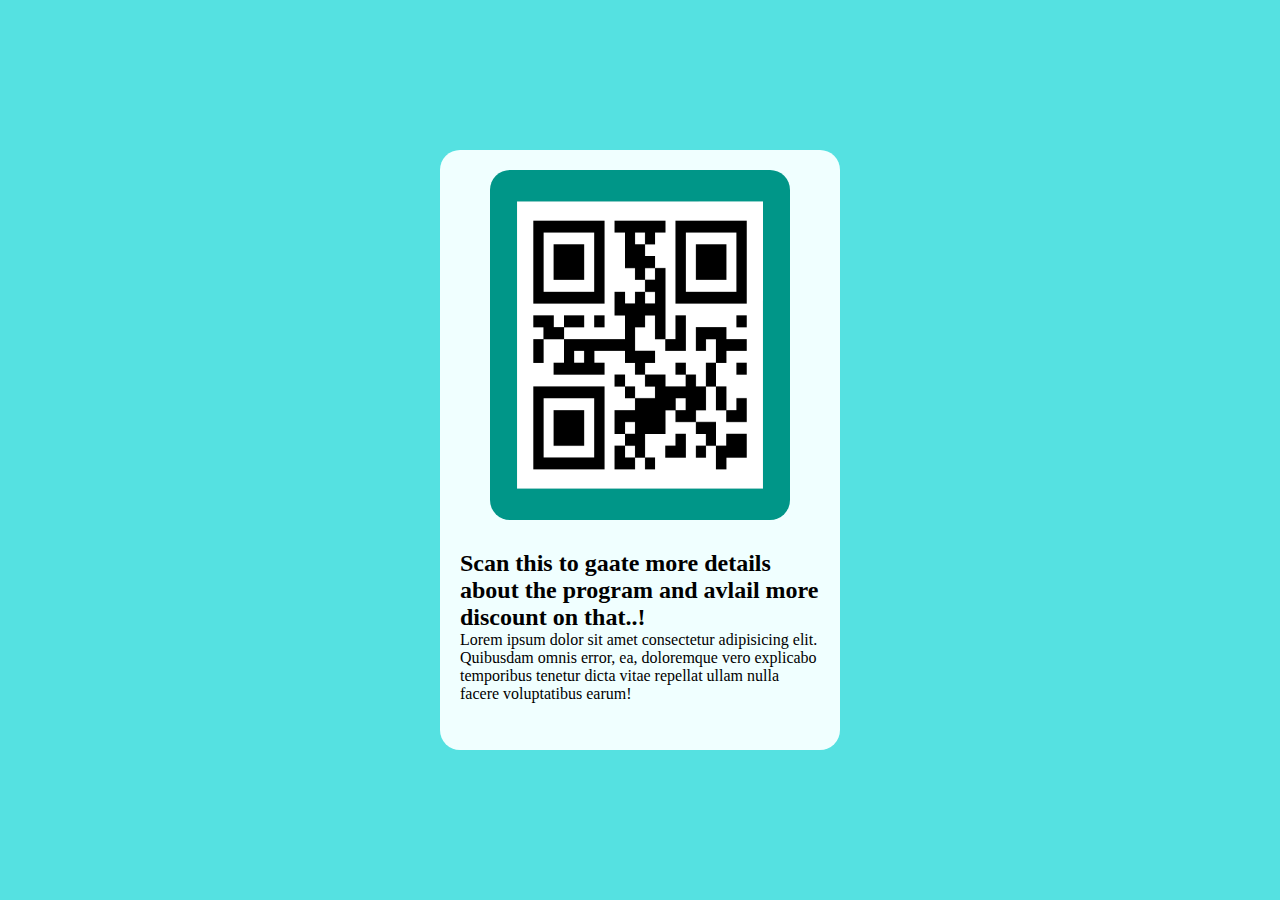
<file: cards_projcet/card_1/index.html>
<!DOCTYPE html>
<html lang="en">
<head>
    <meta charset="UTF-8">
    <meta name="viewport" content="width=device-width, initial-scale=1.0">
    <title>Card project</title>
    <link rel="stylesheet" href="style.css">
</head>
<body>
    <div class="container">
        <div class="box">
            <img src="image.png" alt="BAR CODE">
            <div>
            <h2>Scan this to gaate more details about the program and avlail more discount on that..!</h2>
            <p>Lorem ipsum dolor sit amet consectetur adipisicing elit. Quibusdam omnis error, ea, doloremque vero explicabo temporibus tenetur dicta vitae repellat ullam nulla facere voluptatibus earum!</p>
        </div>
    </div>
    
</body>
</html>
</file>
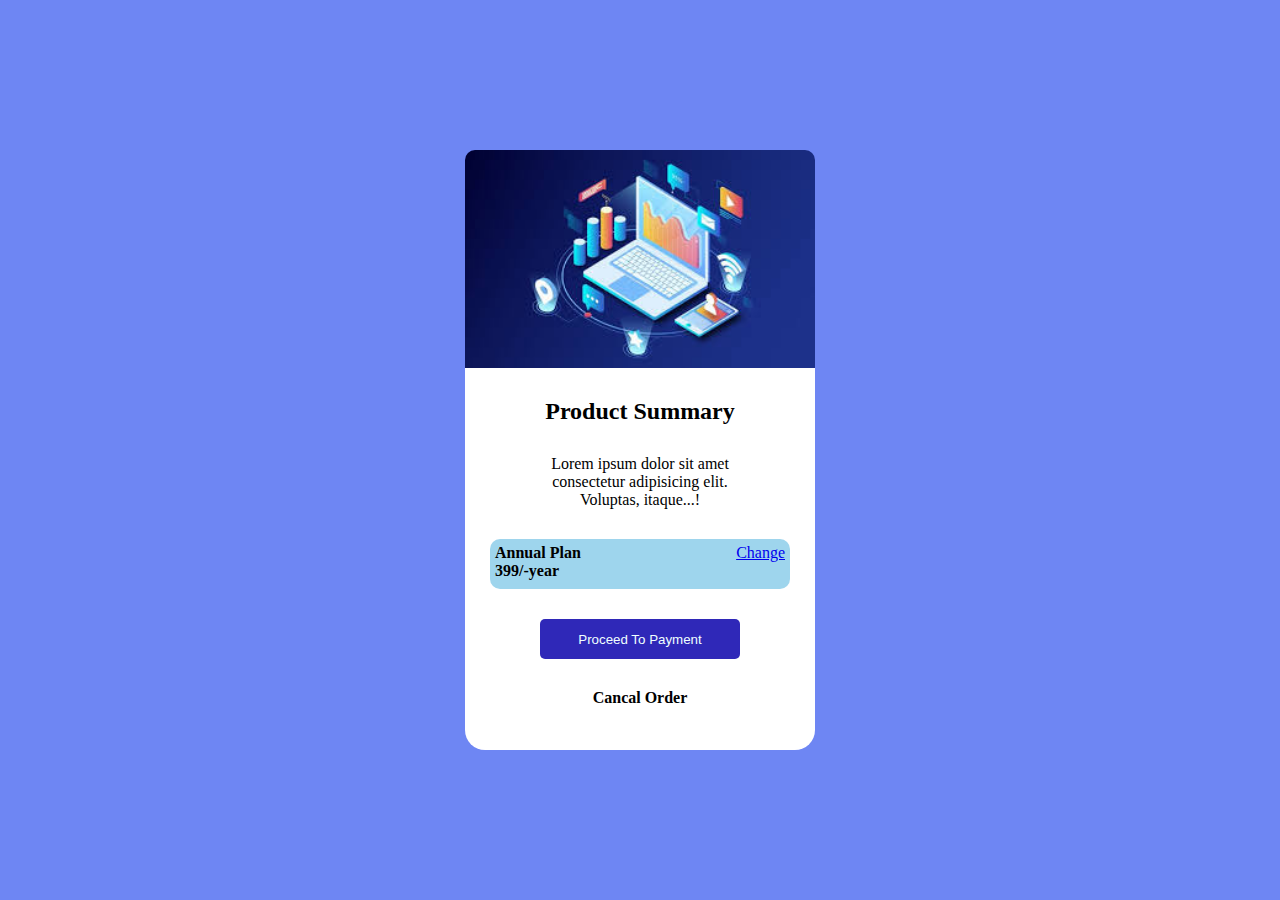
<file: cards_projcet/card_2/index.html>
<!DOCTYPE html>
<html lang="en">
  <head>
    <meta charset="UTF-8" />
    <meta name="viewport" content="width=device-width, initial-scale=1.0" />
    <title>Document</title>
    <style>
      * {
        margin: 0;
        padding: 0;
        box-sizing: border-box;
      }
      .container {
        height: 100vh;
        width: 100vw;
        background-color: rgb(110, 134, 243);
        display: flex;
        justify-content: center;
        align-items: center;
      }
      .card {
        height: 600px;
        width: 350px;
        background-color: #fff;
        border-radius: 20px;
        gap: 30px;
        display: flex;
        flex-direction: column;
        align-items: center;
      }
      .card img {
        width: 350px;
        border-top-left-radius: 10px;
        border-top-right-radius: 10px;
      }
      #accountBox{
        height: 50px;
        width: 300px;
        padding: 5px;
        border-radius: 10px;
        background-color: #9ed5ed;
        display: flex;
        justify-content: space-between;
      }
      .card button {
        height: 40px;
        width: 200px;
        border: 2px;
        background-color: #2f28b8;
        color: azure;
        border-radius: 5px;
      }
      .card span {
        font-weight: bold;
      }
      .card .textBox{
        display: flex;
        text-align: center;
        width: 200px;
      }
    </style>
  </head>
  <body>
    <div class="container">
      <div class="card">
        <img src="image.png" alt="" />
        <h2>Product Summary</h2>
        <div class="textBox">
          <p>
            Lorem ipsum dolor sit amet consectetur adipisicing elit. Voluptas,
            itaque...!
          </p>
        </div>
        <div id="accountBox">
          <span>Annual Plan <br />399/-year</span>

          <a href="#">Change</a>
        </div>
        <button>Proceed To Payment</button>

        <span>Cancal Order</span>
      </div>
    </div>
  </body>
</html>
</file>
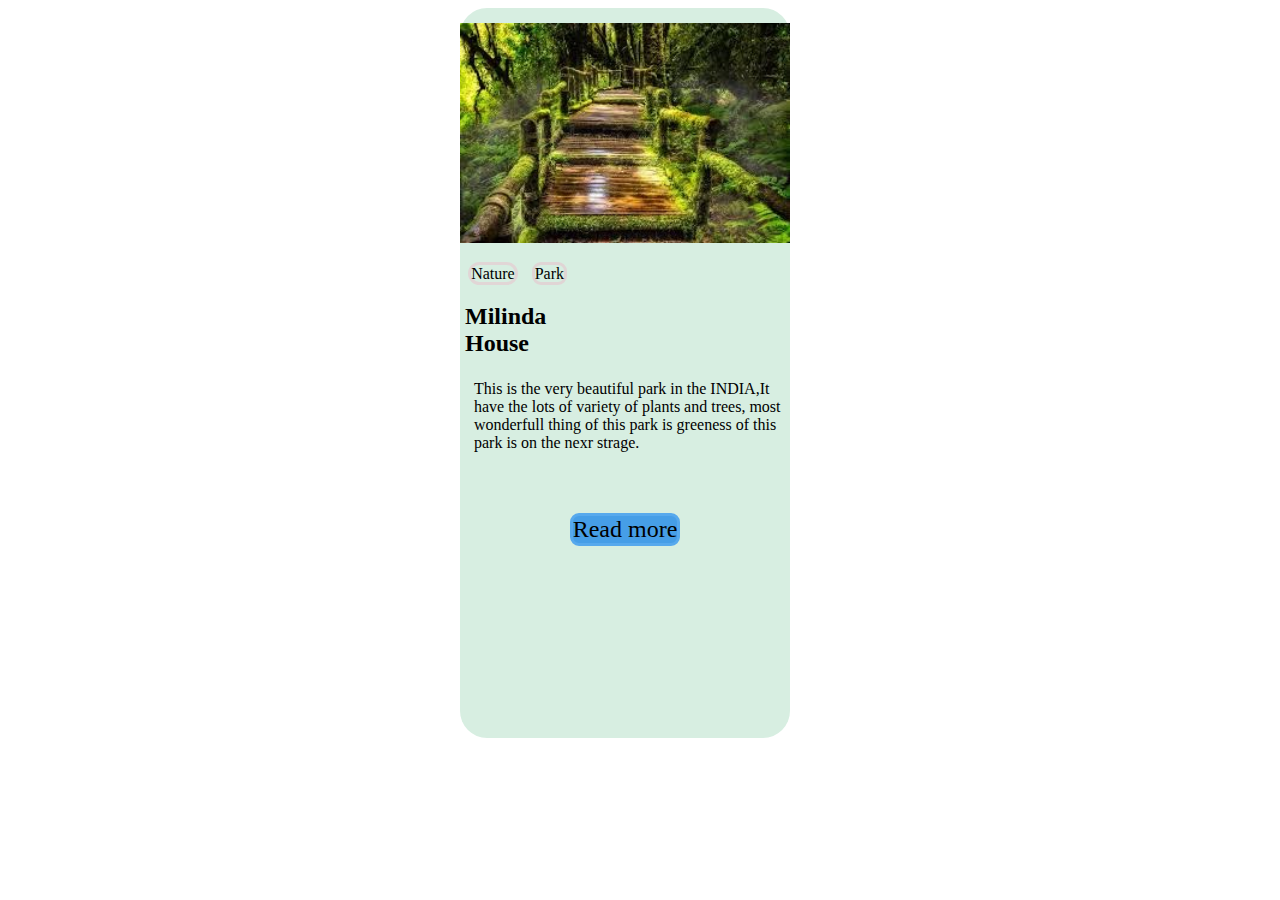
<file: Day_7/chatgpt.html>
<!DOCTYPE html>
<html lang="en">
  <head>
    <meta charset="UTF-8" />
    <meta name="viewport" content="width=device-width, initial-scale=1.0" />
    <title>Task 3</title>
    <style>
      .card {
        padding: 5px;
        margin: 4px;
        width: 25vw;
        height: 80vh;
        border-radius: 3vh;
        background-color: rgb(215, 238, 225);
        display: flex;
        flex-direction: column; /* Stack children vertically */
        align-items: center; /* Center-align children horizontally */
        justify-content: start; /* Start children at the top of the card */
        position: relative;
        left: 35vw;
      }

      .image {
        padding: 5px;
        margin: 5px;
        border-radius: 1vh;
      }

      .text {
        display: inline;
        margin-top: 8px; /* Adjust as needed for spacing */
        font-size: 1em; /* Optional: adjust font size for better visibility */
        margin-right: 16vw;

      }
      .t1{
        border-radius: 2vh;
        border: 3px solid rgb(225, 214, 214);
      }
      .t2{
        border-radius: 1vh;
        border: 3px solid rgb(224, 213, 213);
        margin: 10px;
      }
      .haad{
        margin-right: 15vw;
      }
     .discription{
      margin-left: 0.7vw;
      margin-top: -1vw;
     }
     .more{
      font-size: 1.5rem;
      border-radius: 1vh;
      border: 3px solid #57a9ed;
      background-color: #469ee7;
      margin-top: 5vh;
     }
     
    </style>
  </head>
  <body>
    <div class="card">
      <div class="image">
        <img src="img1.jpg" width="330" alt="image" />
      </div>
      <div class="text">
        <span class="t1">Nature</span>
        <span class="t2">Park</span>
      </div>
      <h2 class="haad">Milinda House</h3>
        <div class="discription">
          <p >This is the very beautiful park in the INDIA,It have the lots of variety of plants and trees, most wonderfull thing of this park is greeness of this park is on the nexr strage.</p>
        </div>
        <div class="more">Read more</div>
    </div>
  </body>
</html>
</file>
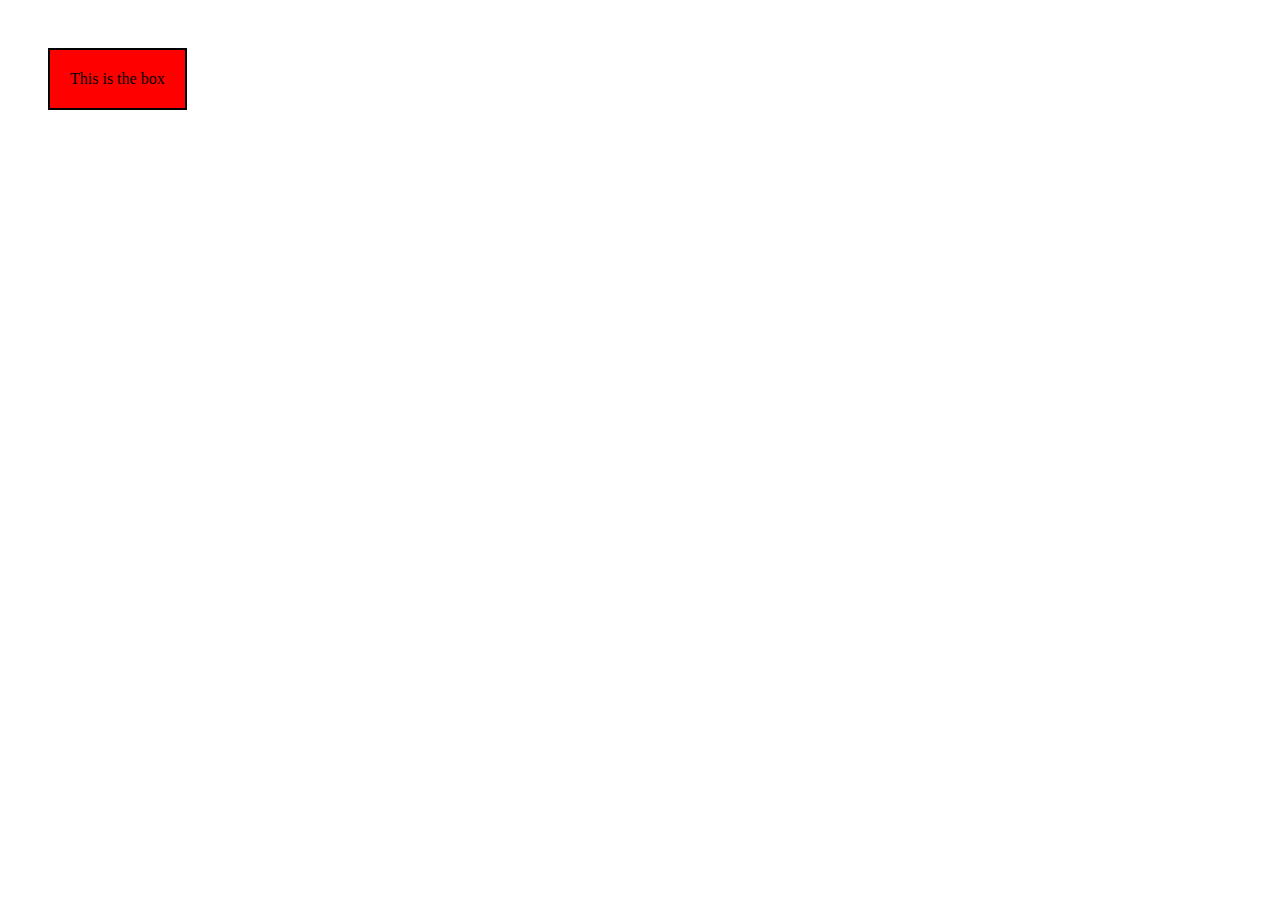
<file: Day_7/dipslay.html>
<!DOCTYPE html>
<html lang="en">
<head>
    <meta charset="UTF-8">
    <meta name="viewport" content="width=device-width, initial-scale=1.0">
    <title>Display property</title>
    <style>
        .box{
             background-color: red;
             display: inline-block;
             border: solid black 2px;
             padding: 20px;
               margin: 40px;      
            }
    </style>
</head>
<body>
    <div class="box">This is the box</div>
    
</body>
</html>
</file>
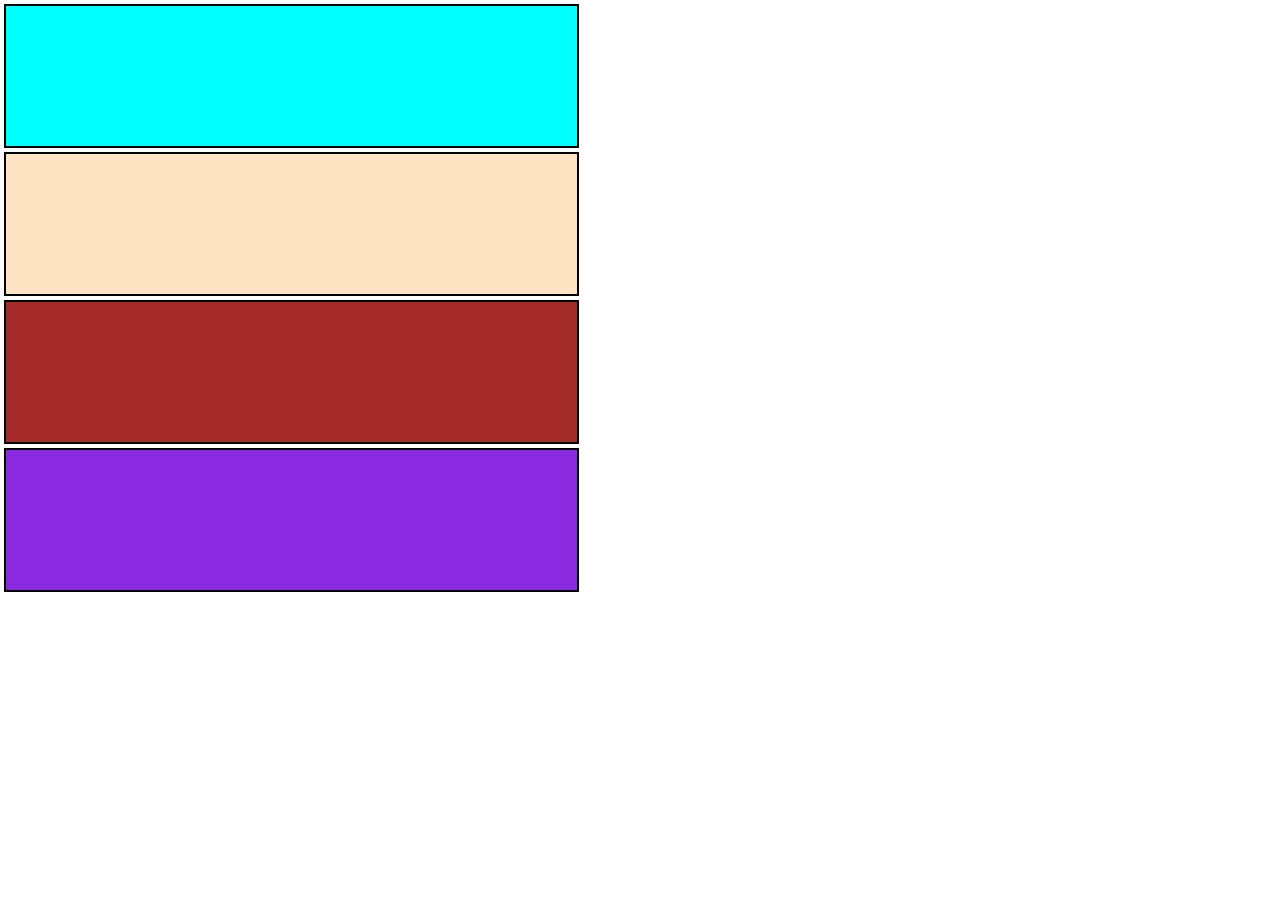
<file: Day_7/position.html>
<!DOCTYPE html>
<html lang="en">
<head>
    <meta charset="UTF-8">
    <meta name="viewport" content="width=device-width, initial-scale=1.0">
    <title>CSS position</title>
    <style>
        *{
            margin: 0;
            padding:0;
            
        }
        .box{
            height: 132px;
            width: 44vw;
            border: 2px solid black;
            padding: 4px;
            margin: 4px;
        }
        .box1{
            background-color: aqua;

        }
        .box2{
            background-color: bisque;
            position: relative;

        }
        .box3{
            background-color: brown;
        }
        .box4{
            background-color: blueviolet;
        }

    </style>
</head>
<body>
    <div class="box box1"></div>
    <div class="box box2"></div>
    <div class="box box3"></div>
    <div class="box box4"></div>
</body>
</html>
</file>
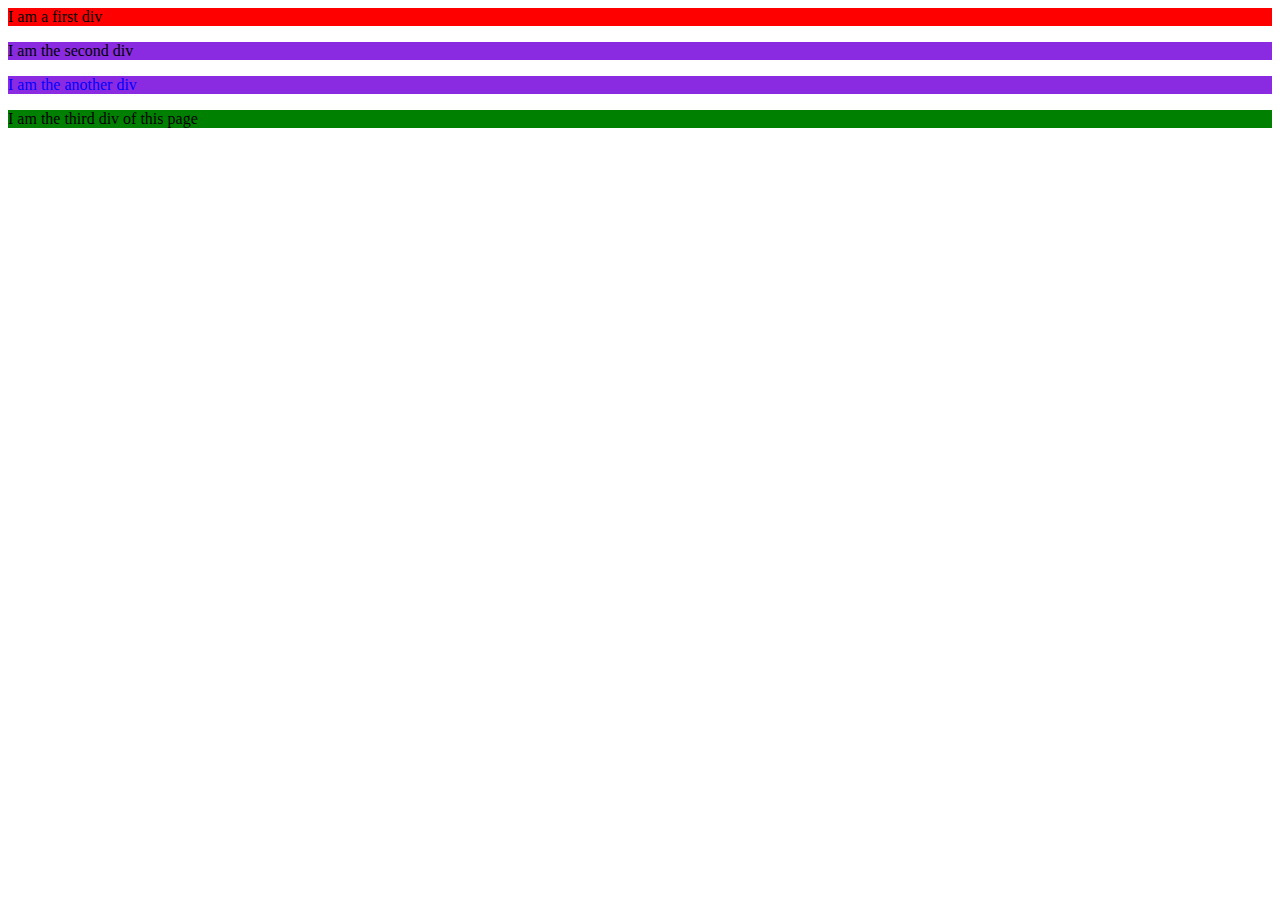
<file: Day_7/selectorsCss.html>
<!DOCTYPE html>
<html lang="en">
<head>
    <meta charset="UTF-8">
    <meta name="viewport" content="width=device-width, initial-scale=1.0">
    <title>CSS-Selectorst</title>
    <style>
        /* class seletors */
        .red{
            background-color: red;
        }

        /* ID selectors  */
        #green{
            background-color: green;
        }

        /* child selecotre:- this means pera p-resent in the div directly so the pera is change according to given style */
        div > p{
            color: blue;
            background-color: rgb(130, 109, 150);
        }

        /* Desendent selectors :- this means anywhere pera in the div that is changed according to the given style */
        div p{
            background-color: blueviolet;
        }
    </style>
</head>
<body>
    <div class="red">I am a first div</div>

    <div>
        <article>
            <p>I am the second div</p>
        </article>
    </div>

    <div>
        <p>I am the another div</p>
    </div>

    <div id="green">I am the third div of this page</div>
</body>
</html>
</file>
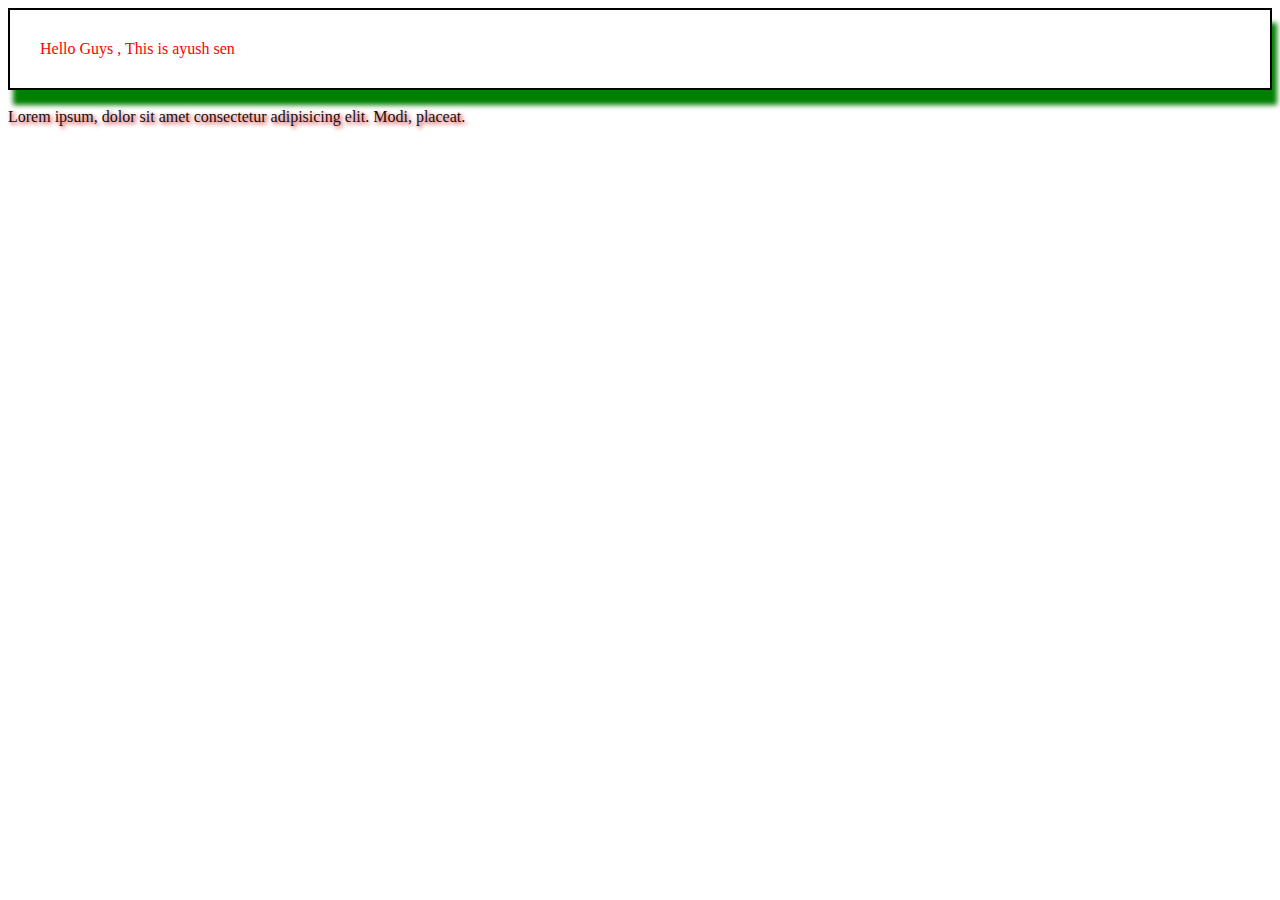
<file: Day_7/shadow.html>
<!DOCTYPE html>
<html lang="en">
<head>
    <meta charset="UTF-8">
    <meta name="viewport" content="width=device-width, initial-scale=1.0">
    <title>Document</title>
   <style>
    .shadow{
        color: red;
        border: 2px solid black;
        padding: 30px;
       box-shadow: 5px 15px 5px green;
        
    }
    .text-shadow{
        color: rgb(18, 17, 17);
        text-shadow: 2px 2px 4px #da0c0c;
    }
   </style>
</head>
<body>
    <div class="shadow">Hello Guys , This is ayush sen</div>
    <br>
    <div class="text-shadow"> Lorem ipsum, dolor sit amet consectetur adipisicing elit. Modi, placeat.</div>
</body>
</html>
</file>
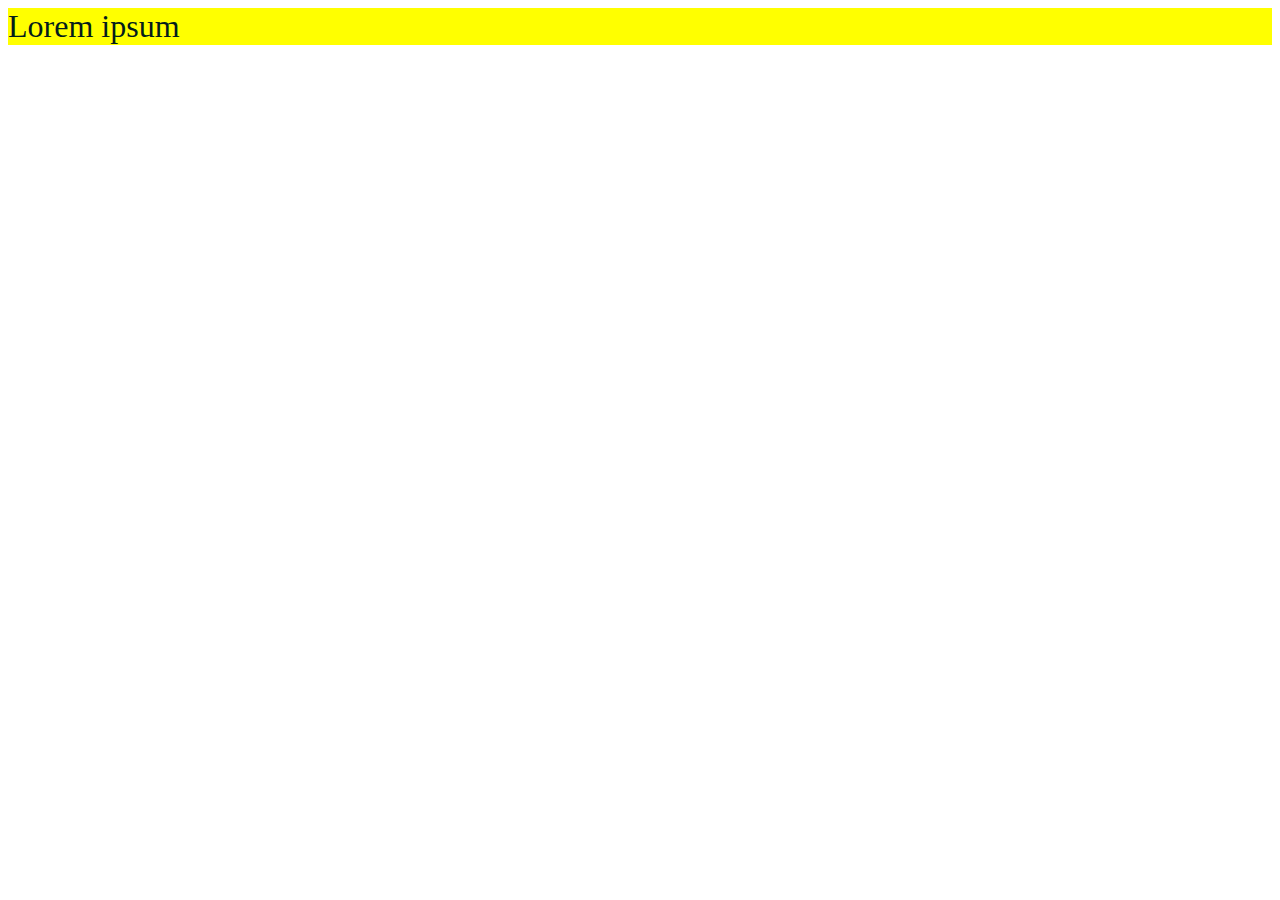
<file: Day_7/size.html>
<!DOCTYPE html>
<html lang="en">
<head>
    <meta charset="UTF-8">
    <meta name="viewport" content="width=device-width, initial-scale=1.0">
    <title>Document</title>
    <style>
        .content{
            background-color:yellow;
            color: rgb(3, 28, 28);
           
            font-size: 2rem;
            box-sizing: border-box;

        }
    </style>
</head>
<body>
    <div class="content">
Lorem ipsum
    </div>
    
</body>
</html>
</file>
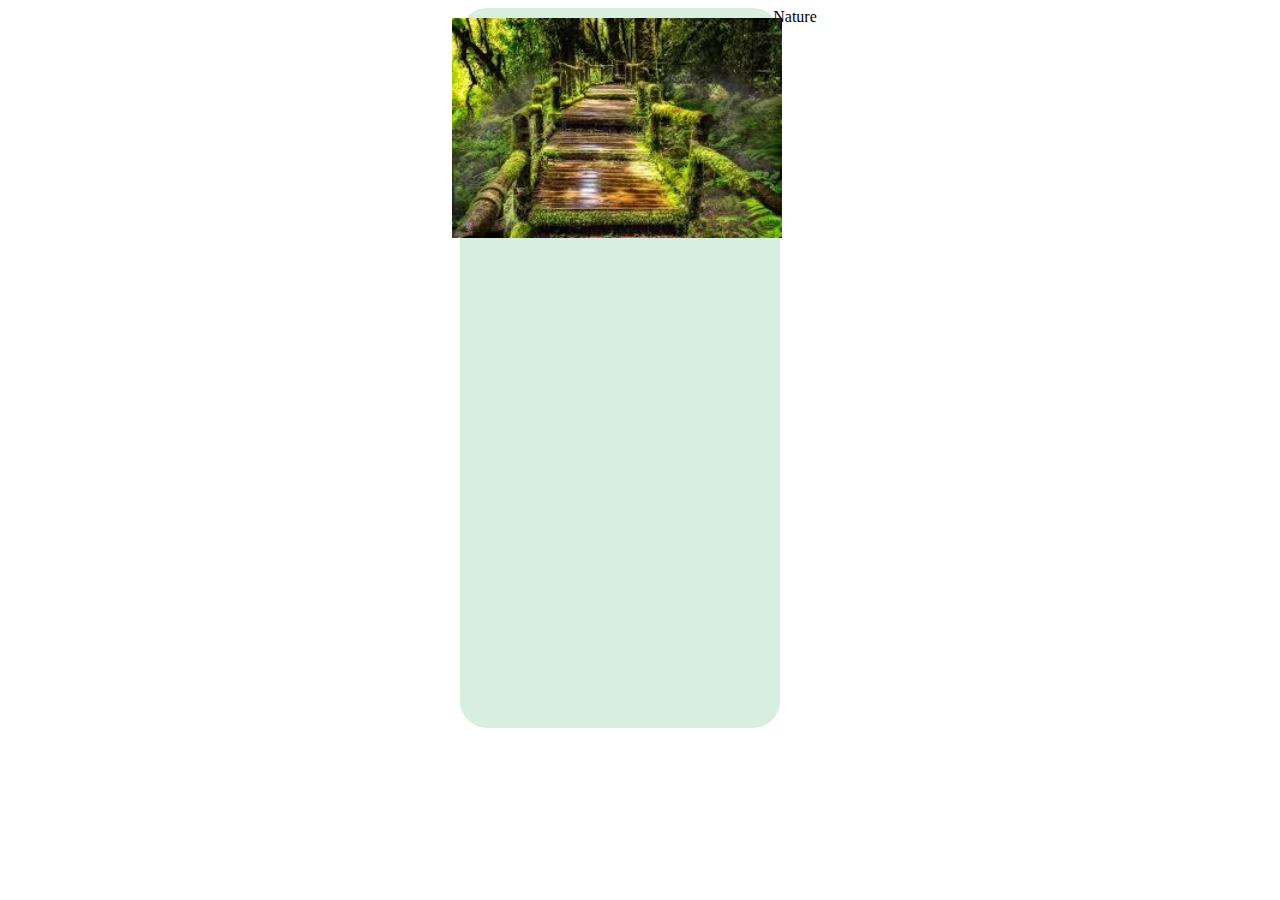
<file: Day_7/Task3.html>
<!DOCTYPE html>
<html lang="en">
  <head>
    <meta charset="UTF-8" />
    <meta name="viewport" content="width=device-width, initial-scale=1.0" />
    <title>Task 3</title>
    <style>
      .card {
        padding: 5px solid white;
        margin: 4px;
        width: 25vw;
        height: 80vh;
        border-radius: 3vh;
        background-color: rgb(215, 238, 225);
        display: flex;
        position: relative;
        left: 35vw;
        justify-content: center;
      }
      .image {
        padding: 5px;
        margin: 5px;
        position: relative;
        left: 1.5vw;
        border-radius:1vh ;    
     
     }
     .text{
        
        /* margin-top: 25vh;
        margin-right: 200px; */

     }
    </style>
  </head>
  <body>
    <div class="card">
      <div class="image">
        <img src="img1.jpg" width="330" height="" alt="image" />
      </div>
       <span class="text">Nature</span>
    </div>
    
  </body>
</html>
</file>
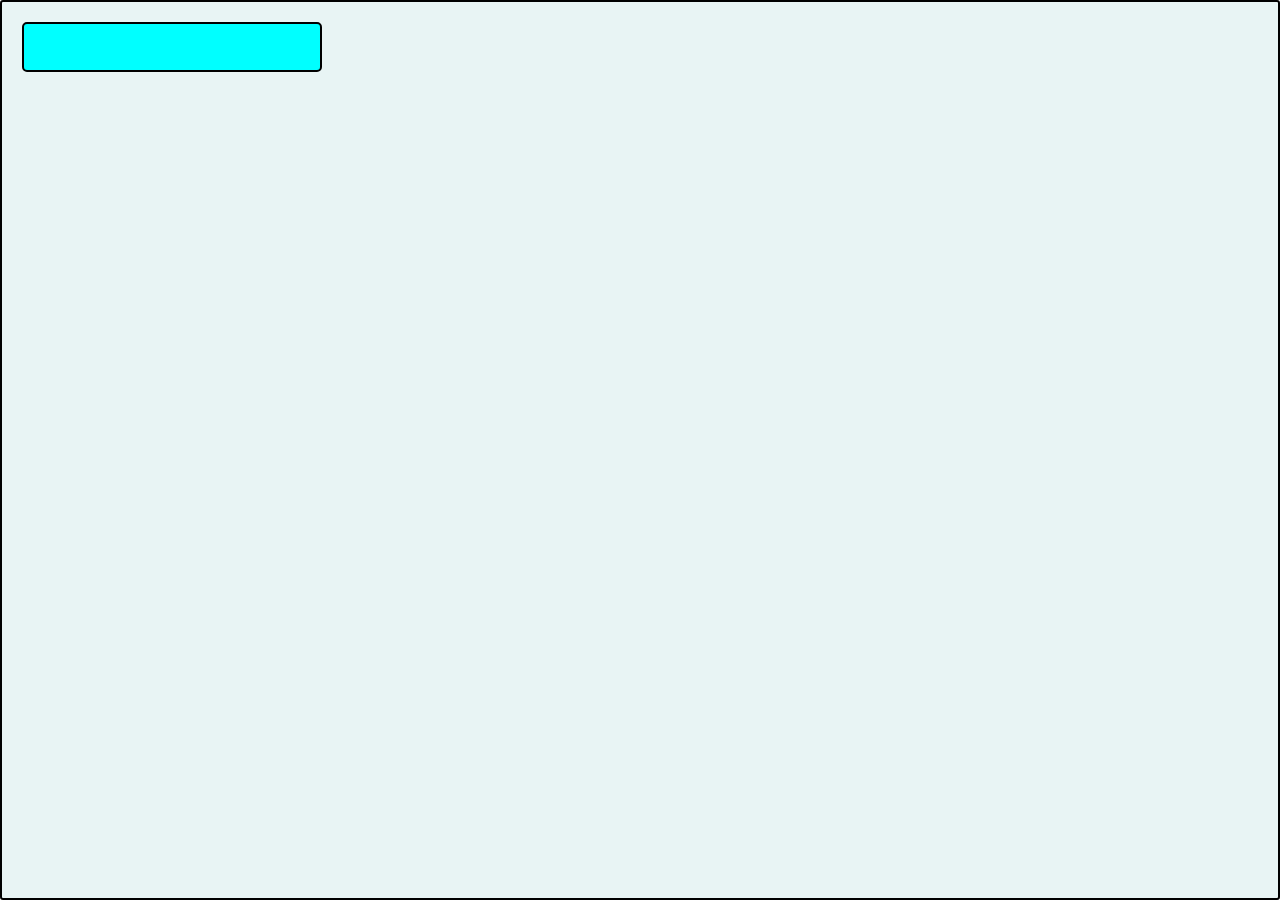
<file: Day_8/animation.html>
<!DOCTYPE html>
<html lang="en">
<head>
    <meta charset="UTF-8">
    <meta name="viewport" content="width=device-width, initial-scale=1.0">
    <title>Animation in CSS</title>
    <Style>
         *{
            margin: 0;
            padding: 0;
            box-sizing: border-box;
         }
        .container{
            width:100vw;
            height: 100vh;
            border: solid black 2px;
            border-radius: 3px;
            background-color: rgb(232, 244, 244);
          
        }
        .box{
            margin: 20px;
           
            width: 300px;
            height: 50px;
            border: solid black 2px;
            border-radius: 5px;
            background-color: aqua;
            position: relative;
            animation-name:rightMovement;
            animation-duration: 0s;
            animation-iteration-count: 2;
            animation-delay: 2s;
        }
        @keyframes rightMovement{
            form{
                top:0;
                left:0;
            }
            to{
                top:0;
                left:1200px;
            }
        }
    </Style>
</head>
<body>
    <div class="container">
         <div class="box">

         </div>
    </div>
    
</body>
</html>
</file>
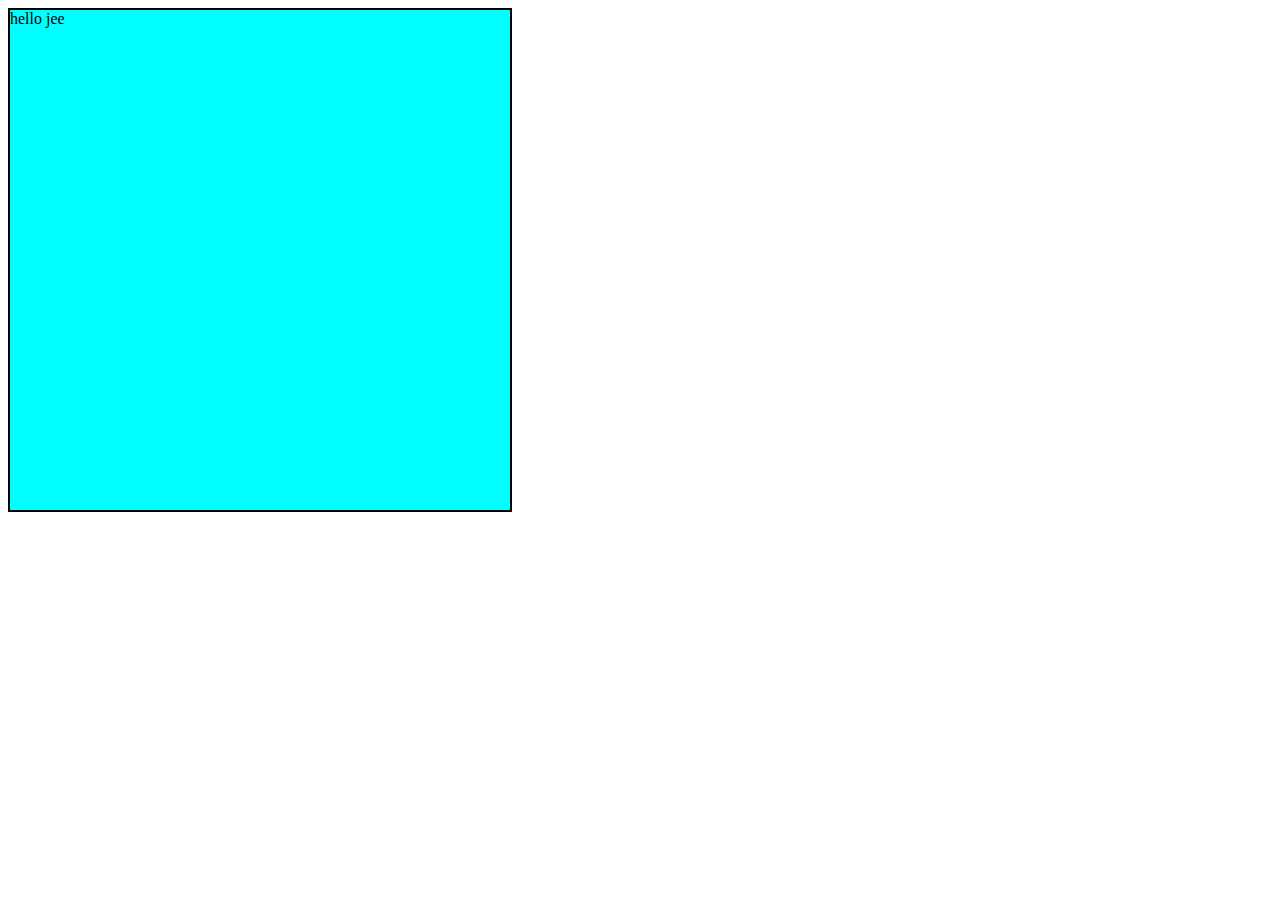
<file: Day_8/media_query.html>
<!DOCTYPE html>
<html lang="en">
<head>
    <meta charset="UTF-8">
    <meta name="viewport" content="width=device-width, initial-scale=1.0">
    <title>Document</title>
    <style>
        .container{
            width: 500px;
            height: 500px;
            border: solid black 2px;
            background-color: aqua;
            @media (max-width : 300px) {
                
                    background-color:black;
                
                
            }
        }
    </style>
</head>
<body>
    <div class="container">
        hello jee
    </div>
</body>
</html>
</file>
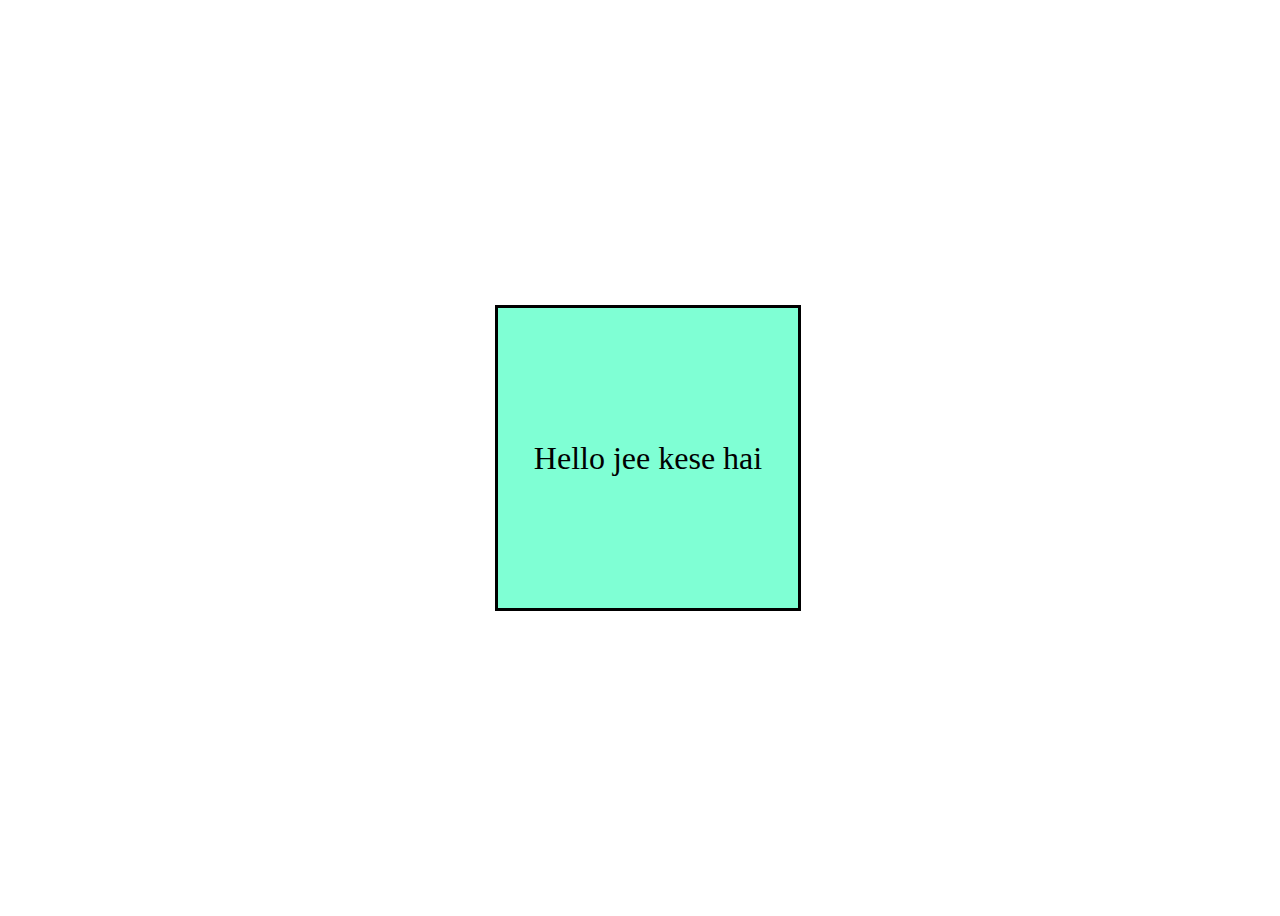
<file: Day_8/TransformCSS.html>
<!DOCTYPE html>
<html lang="en">
  <head>
    <meta charset="UTF-8" />
    <meta name="viewport" content="width=device-width, initial-scale=1.0" />
    <title>Transform in CSS</title>
    <style>
        .CONTAINER{
            width: 100vw;
            height: 100vh;
            display: flex;
            justify-content: center;
            align-items: center;
        }
      .box {
        height: 300px;
        width: 300px;
        border: solid black 3px;
        background-color: aquamarine;
        display: flex;
        justify-content: center;
        align-items: center;
        /* margin: auto; */
        transition: all 1s linear;
      }
      p {
        font-size: 2em;
      }

      .box:hover {
        transform: rotate(45deg);    
        background-color: #d82626;

         transform: scale(1.2); /* this increase the size of the box according to value if you give 2 so do it double size */
      }
    </style>
  </head>
  <body>
    <div class="CONTAINER">
      <div class="box">
        <p>Hello jee kese hai</p>
      </div>
    </div>
  </body>
</html>
</file>
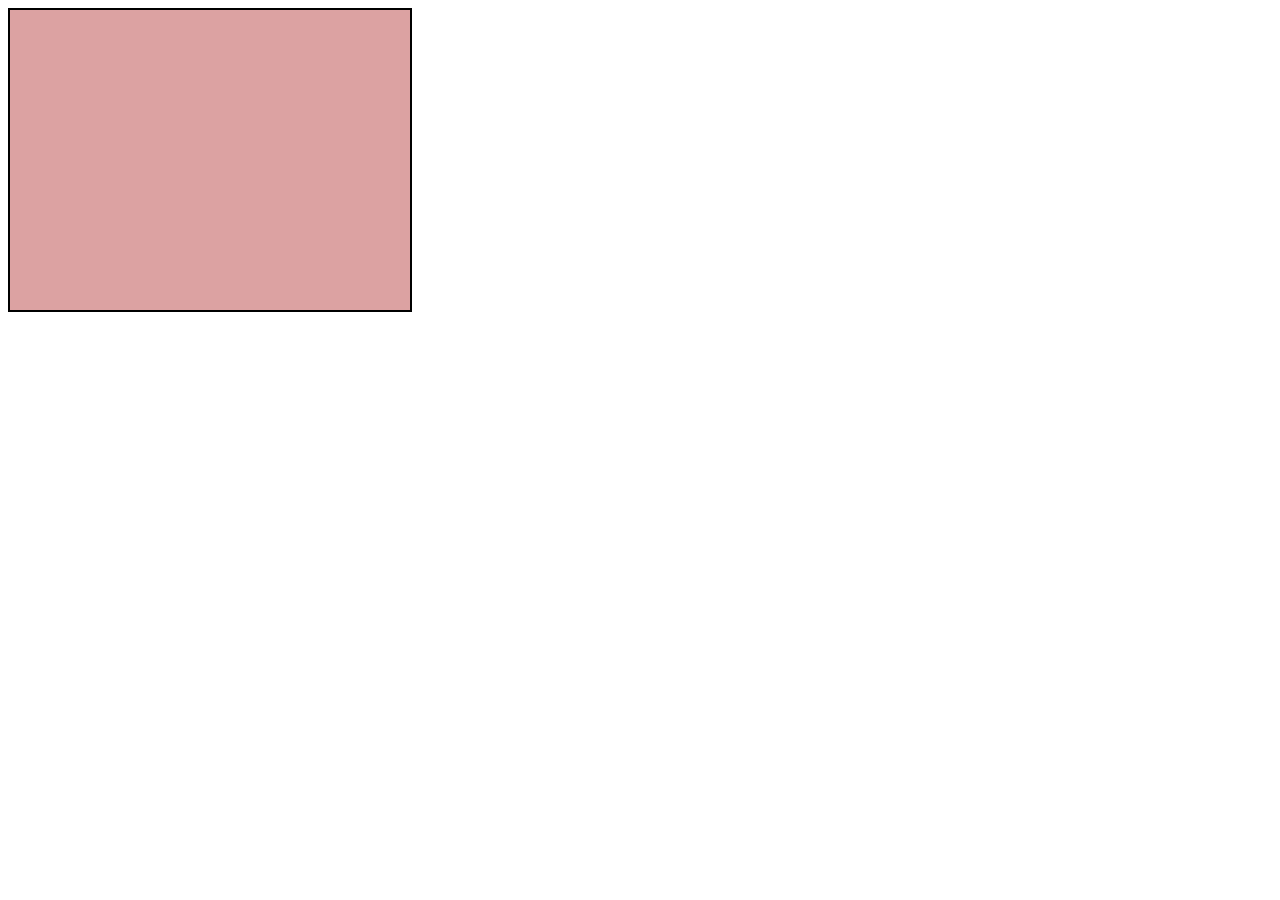
<file: Day_8/transitionCSS.html>
<!DOCTYPE html>
<html lang="en">
<head>
    <meta charset="UTF-8">
    <meta name="viewport" content="width=device-width, initial-scale=1.0">
    <title>Transititon in CSS</title>
    <style>
        .container{
            height: 300px;
            width: 400px;
            background-color: #dca2a2;
            border: 2px solid black;
            /* transition-property: all;
            transition-duration: 10s;
            transition-delay: 0s;
            transition-timing-function: linear; */
            
            /* shorthand notation of aplly transition */
           /* transition: all 5s 1s linear; */


           /* 2 proprty apply one is taken time more and one is less */
           transition: width 2s,height 5s;
        }
        .container:hover{
            width: 600px;
            height: 600px;
            background-color: rgb(235, 20, 20);
        }
    </style>
</head>
<body>
    <div class="container">

    </div>
</body>
</html>
</file>
<file: cards_projcet/card_1/style.css>
*{
    margin: 0;
    padding: 0;
    box-sizing: border-box;
}
.container{
    height: auto;
    width: auto;
    min-height: 900px;
    background-color: rgb(85, 225, 225);
    display: flex;
    justify-content: center;
    align-items: center;
}
.box{
    height: 600px;
    width: 400px;
    background: azure;
    display: flex;
    align-items: center;
    flex-direction: column;
    border-radius: 20px;
    gap: 30px;
   padding: 20px;
    

}
.box img{
    border-radius: 20px;
    width: 300px;
    height:350px;

}
</file>
